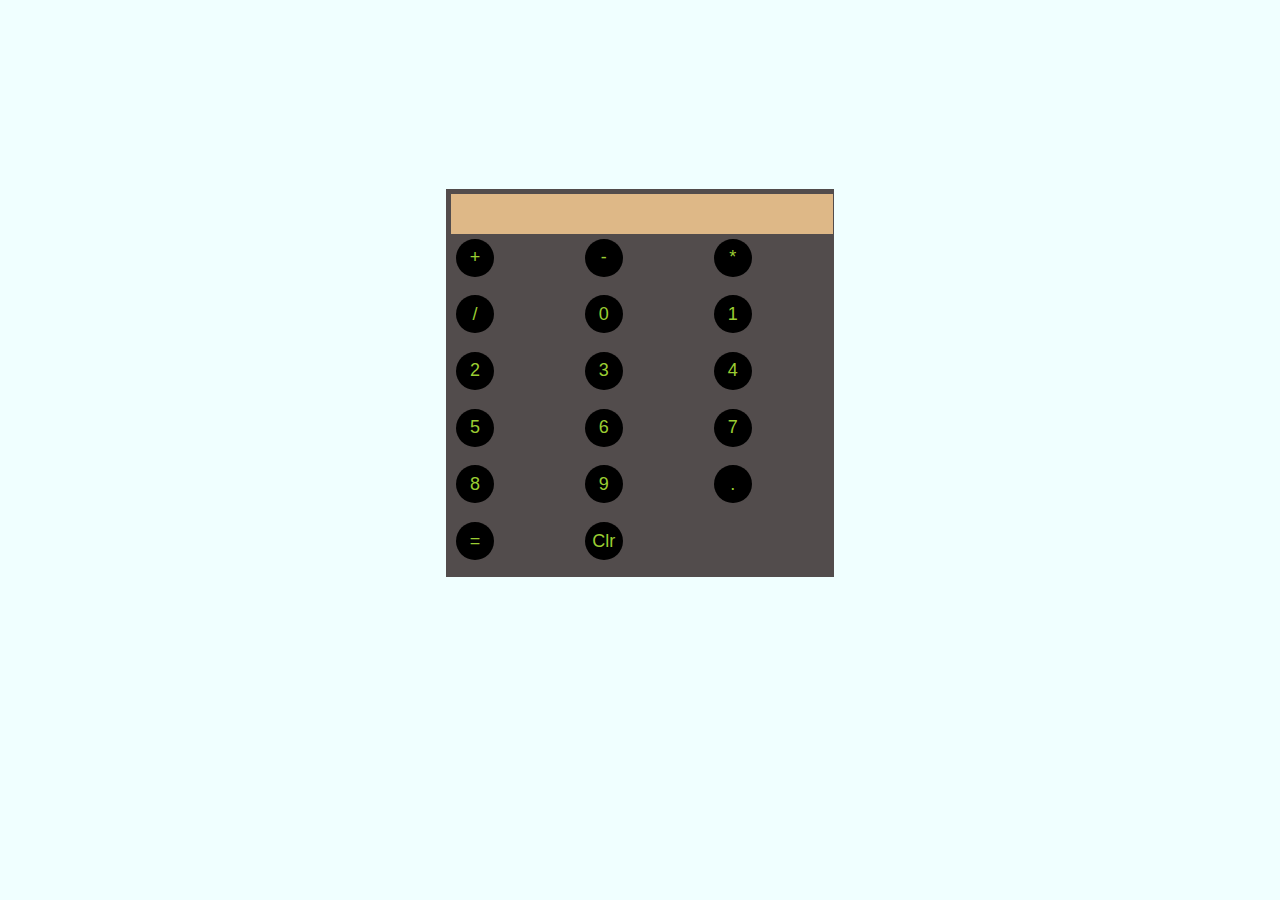
<file: calc/index.html>
<!DOCTYPE html>
<html lang="en">
<head>
    <meta charset="UTF-8">
    <meta name="viewport" content="width=device-width, initial-scale=1.0">
    <title>CALC</title>
    <link rel="stylesheet" href="css1.css">
</head>
<body>
    <center>
   <DIV id="calc">
    <DIV>
        <input type="text" id="display" readonly>
    </DIV>
    <div id="buttons">
     <button onclick="appendtodisplay('+')" class="key">+</button>
     <button onclick="appendtodisplay('-')" class="key">-</button>
     <button onclick="appendtodisplay('*')"class="key">*</button>
     <button onclick="appendtodisplay('/')" class="key">/</button>
     <button onclick="appendtodisplay('0')" class="key">0</button>
     <button onclick="appendtodisplay('1')" class="key">1</button>
     <button onclick="appendtodisplay(2)" class="key">2</button>
     <button onclick="appendtodisplay(3)" class="key">3</button>
     <button onclick="appendtodisplay(4)" class="key">4</button>
     <button onclick="appendtodisplay(5)" class="key">5</button>
     <button onclick="appendtodisplay(6)" class="key">6</button>
     <button onclick="appendtodisplay(7)" class="key">7</button>
     <button onclick="appendtodisplay(8)" class="key">8</button>
     <button onclick="appendtodisplay(9)" class="key">9</button>
     <button onclick="appendtodisplay('.')" class=".">.</button>
     <button onclick="res()" class="key">=</button>
     <button onclick="appendtodisplay('clr')" class="key">Clr</button>

    </div>
   </DIV>
</center>
   <SCript  src="js1.js"></SCript>
</body>
</html>
</file>
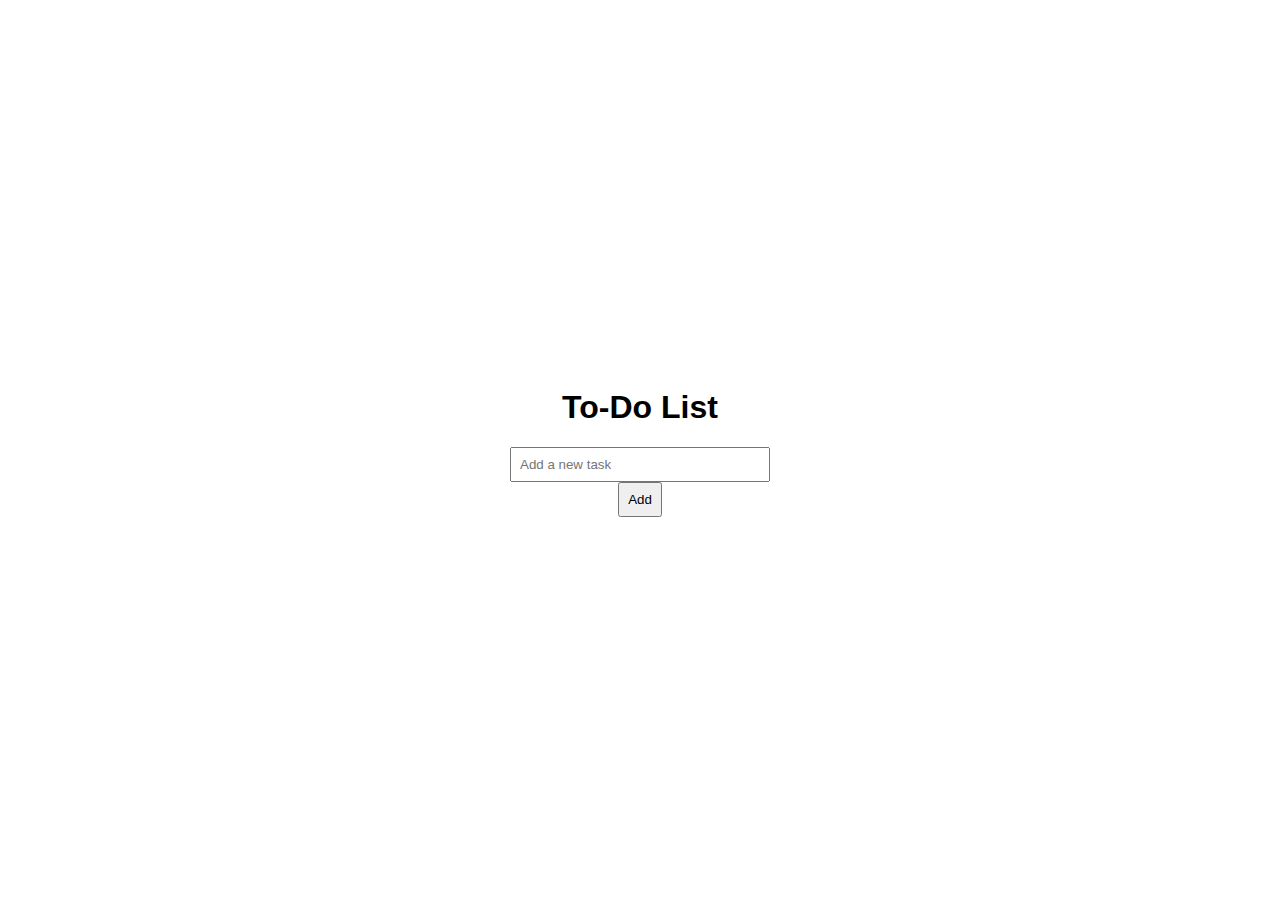
<file: to-do/index.html>
<!DOCTYPE html>
<html lang="en">
<head>
  <meta charset="UTF-8">
  <meta name="viewport" content="width=device-width, initial-scale=1.0">
  <title>To-Do List</title>
  <link rel="stylesheet" href="c1.css">
</head>
<body>
  <div class="todo-container">
    <h1>To-Do List</h1>
    <input type="text" id="taskInput" placeholder="Add a new task">
    <button onclick="addTask()">Add</button>
    <ul id="taskList"></ul>
  </div>
  <script src="j.js"></script>
</body>
</html>
</file>
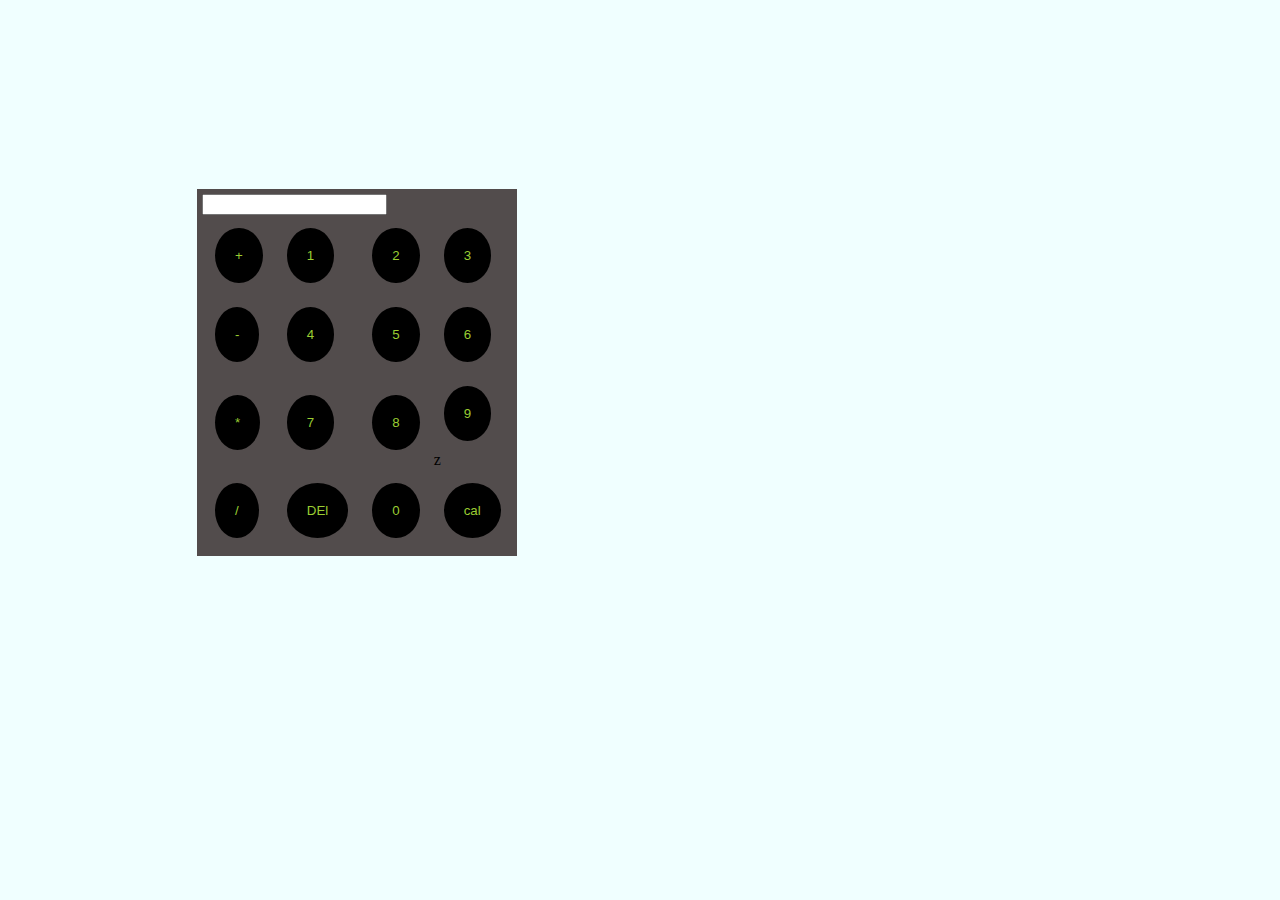
<file: anath/main.html>
<!DOCTYPE html>
<html lang="en">

<head>
    <meta charset="UTF-8">
    <meta name="viewport" content="width=device-width, initial-scale=1.0">
    <title>CALC</title>
    <link rel="stylesheet" href="style.css">
</head>

<body>
    <DIV id="calc">
        <DIV>
            <input type="text" id="display" >
        </DIV>
        <div id="buttons">

            <table>
                <tr>
                    <td>
                        <button id="add" onclick="appendtodisplay('+')" class="key">+</button>
                    </td>
                    <td><button id="1" onclick="appendtodisplay('1')" class="key">1</button>
                    </td>
                    <td><button id="2" onclick="appendtodisplay('2')" class="key">2</button>
                    </td>
                    <td><button id="3"  onclick="appendtodisplay('3')" class="key">3</button>
                    </td>
                </tr>
                <tr>
                    <td>
                        <button id="sub"  onclick="appendtodisplay('-')" class="key">-</button>
                    </td>
                    <td><button id="4" onclick="appendtodisplay('4')" class="key">4</button>
                    </td>
                    <td><button id="5" onclick="appendtodisplay('5')" class="key">5</button>
                    </td>
                    <td><button id="6" onclick="appendtodisplay('6')" class="key">6</button>
                    </td>
                </tr>
                <tr>
                    <td>
                        <button id="mul" onclick="appendtodisplay('*')" class="key">*</button>
                    </td>
                    <td><button id="7" onclick="appendtodisplay('7')" class="key">7</button>
                    </td>
                    <td><button id="8" onclick="appendtodisplay('8')" class="key">8</button>
                    </td>
                    <td><button id="9" onclick="appendtodisplay('9')" class="key">9</button>
              z      </td>
                </tr>
                <tr>
                    <td>
                        <button onclick="appendtodisplay('/')" class="key">/</button>
                    </td>
                    <td><button onclick="delete('')" class="key">DEl</button>
                    </td>
                    <td><button onclick="appendtodisplay('0')" class="key">0</button>
                    </td>
                    <td><button onclick="calculator()" class="key">cal</button>
                    </td>
                </tr>
            </table>

        </div>
    </DIV>
    <SCript src="script.js"></SCript>
</body>

</html>
</file>
<file: calc/css1.css>
body{
    background-color: azure;
}
#calc{
    background-color: rgb(82, 76, 76);
    height: 10cm;
    width: 10cm;
    margin: 5cm;
    padding: 5px;
    justify-content:center ;

}
button{
    font-size: large;
    background-color: black;
    color: yellowgreen;
    border: yellow;
    border-radius: 50%;
    height: 1cm;
    width: 1cm;
}
#buttons{
    display: grid;
   grid-template-columns: repeat(3,1fr);
   gap: 5mm;
   padding: 5px;

}
input{
  background-color:burlywood ;
  color: rgb(12, 12, 12);
  border: black;
  width: 100%;
  text-align: center;
  font-size: 1cm;
  height: 1cm;
 
}
</file>
<file: to-do/c1.css>
body {
    display: flex;
    justify-content: center;
    align-items: center;
    height: 100vh;
    margin: 0;
    font-family: Arial, sans-serif;
  }
  
  .todo-container {
    text-align: center;
    width: 300px;
  }
  
  input[type="text"] {
    width: 80%;
    padding: 8px;
  }
  
  button {
    padding: 8px;
    cursor: grabbing;
  }
  
  ul {
    list-style: none;
    padding: 0;
  }
  
  li {
    display: flex;
    justify-content: space-between;
    margin-top: 10px;
  }
</file>
<file: anath/style.css>
body{
    background-color: azure;
}
#calc{
    background-color: rgb(82, 76, 76);
    height: 100%;
    width: 310px;
    margin: 5cm;
    padding: 5px;

}
.key{
    background-color: black;
    color: yellowgreen;
    border: yellow;
    border-radius: 50%;
    size: 10cm;
padding: 20px;
margin: 10px
   
}
#buttons{
    
}
</file>
